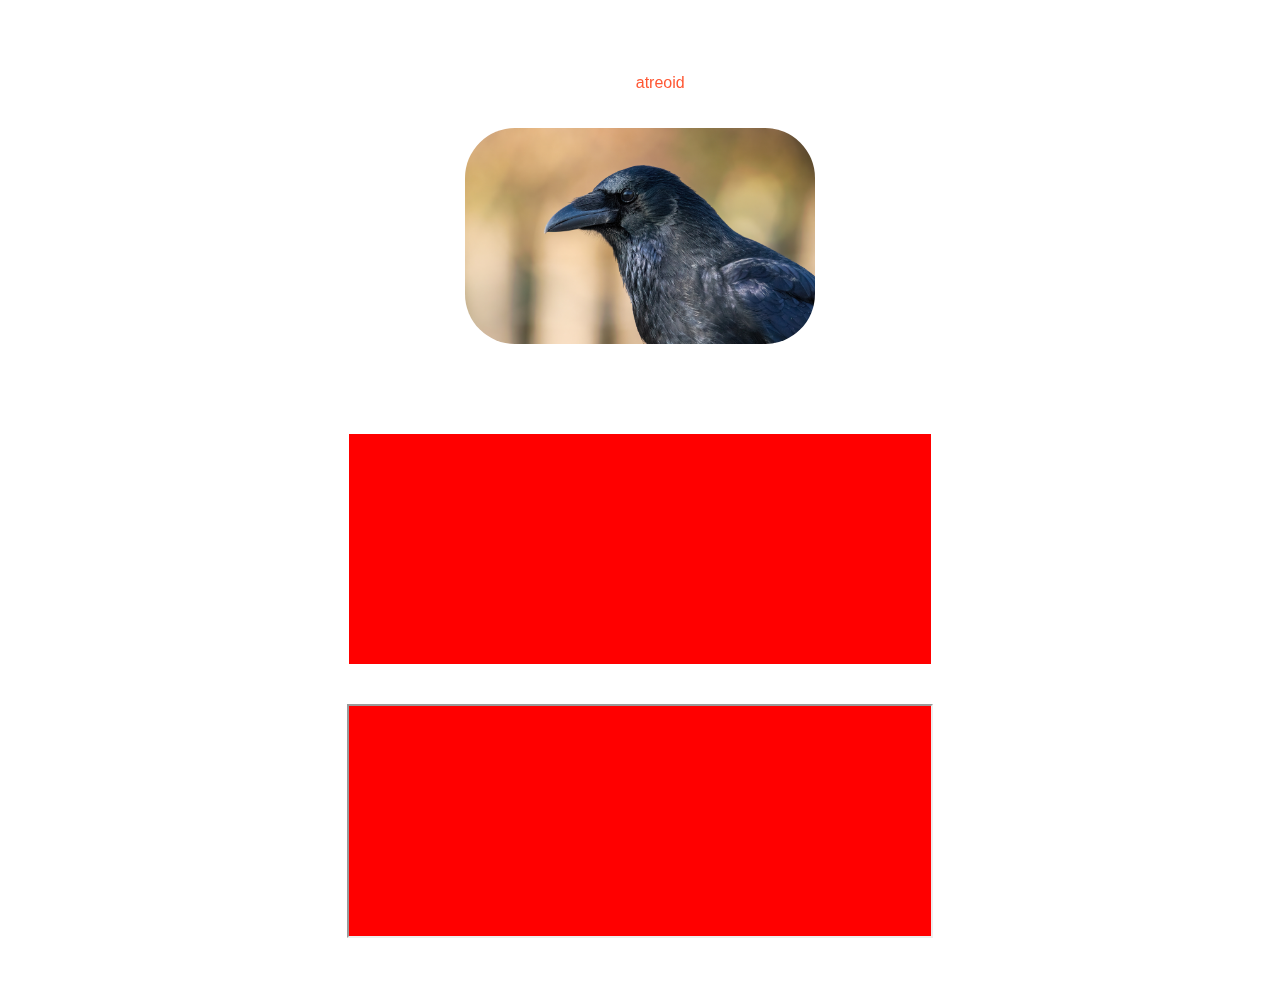
<file: index.html>
<!DOCTYPE html>
<html>
  <head>
    <meta charset="UTF-8" />
    <meta name="viewport" content="width=device-width, initial-scale=1.0" />
    <title>atreoid</title>
    <link rel="stylesheet" href="/css/styles.css" />
    <style type="text/css">
      html,
      body {
        height: 100%;
        margin: 10;
        padding: 10;
      }

      body {
        cursor: url("cursors/Real-hand.cur"), auto;
        display: flex;
        flex-direction: column;
        align-items: center;
        justify-content: center;
        text-align: center;
      }

      img {
        width: 30%;
        height: auto;
        margin: 20px 0;
      }

      iframe {
        width: 50%;
        height: 300px; /* Adjust as needed */
        margin: 20px 0;
      }
    </style>
  </head>

  <body>
    <div id="gradient-background"></div>
    <p>
      Hi, I'm
      <a href="https://atreoid.github.io/pages/bio.html">atreoid</a>
      !
    </p>

    <img src="/images/Carrion_crow_(Corvus_corone)_head.jpg" alt="crow" />

    <p>Welcome to my website!</p>
    <iframe
      src="https://www.youtube.com/embed/BGPGknpq3e0?si=q9zOhHlOT4m6LYwO"
      title="YouTube video player"
      frameborder="0"
      allow="accelerometer; autoplay; clipboard-write; encrypted-media; gyroscope; picture-in-picture; web-share"
      referrerpolicy="strict-origin-when-cross-origin"
      allowfullscreen
    ></iframe>
    <iframe
      src="https://mynoise.net/NoiseMachines/dreamingNautilusGenerativeSoundscape.php?l=46636355644240342836&a=1&am=s&astart=1&title=Dreaming%20Nautilus"
      title="MyNoise Sound Generator"
      allow="accelerometer; autoplay; clipboard-write; encrypted-media; gyroscope; picture-in-picture"
      allowfullscreen
    ></iframe>
    <script>
      // Add gradient follow effect
      const gradient = document.getElementById("gradient-background");

      document.addEventListener("mousemove", (event) => {
        const x = event.clientX / window.innerWidth;
        const y = event.clientY / window.innerHeight;
        gradient.style.background = `
          radial-gradient(
            circle at ${x * 100}% ${y * 100}%, 
            #FF69B4, 
            #00FFFF
          )
        `;
      });
    </script>
  </body>
</html>
</file>
<file: css/styles.css>
img:hover {
    animation: shake 0.5s;
    animation-iteration-count: infinite;
  }
  
  @keyframes shake {
    0% { transform: translate(1px, 1px) rotate(0deg); }
    10% { transform: translate(-1px, -2px) rotate(-1deg); }
    20% { transform: translate(-3px, 0px) rotate(1deg); }
    30% { transform: translate(3px, 2px) rotate(0deg); }
    40% { transform: translate(1px, -1px) rotate(1deg); }
    50% { transform: translate(-1px, 2px) rotate(-1deg); }
    60% { transform: translate(-3px, 1px) rotate(0deg); }
    70% { transform: translate(3px, 1px) rotate(-1deg); }
    80% { transform: translate(-1px, -1px) rotate(1deg); }
    90% { transform: translate(1px, 2px) rotate(0deg); }
    100% { transform: translate(1px, -2px) rotate(-1deg); }
  }
  img {
border-radius: 50px;float: left;width: 20%;
  }
  body {
    font-family: Arial, Helvetica, sans-serif;
    background-color: none;
    text-align: center;
    padding: 50px;
}

h1 {
    color: #f874fc;
}

p {
    color: #ffffff;
}
a {
  color: #ff5733;
  text-decoration: none;
}

a:hover {
  color: #5ce561;
  text-decoration: underline;
}

a:visited {
  color: #a6c1a4;
}
iframe {
  background-color: red;
}
#gradient-background {
  position: fixed;
  top: 0;
  left: 0;
  width: 100%;
  height: 100%;
  z-index: -1; /* Place it behind all content */
  pointer-events: none; /* Allow clicks to pass through */
}
</file>
